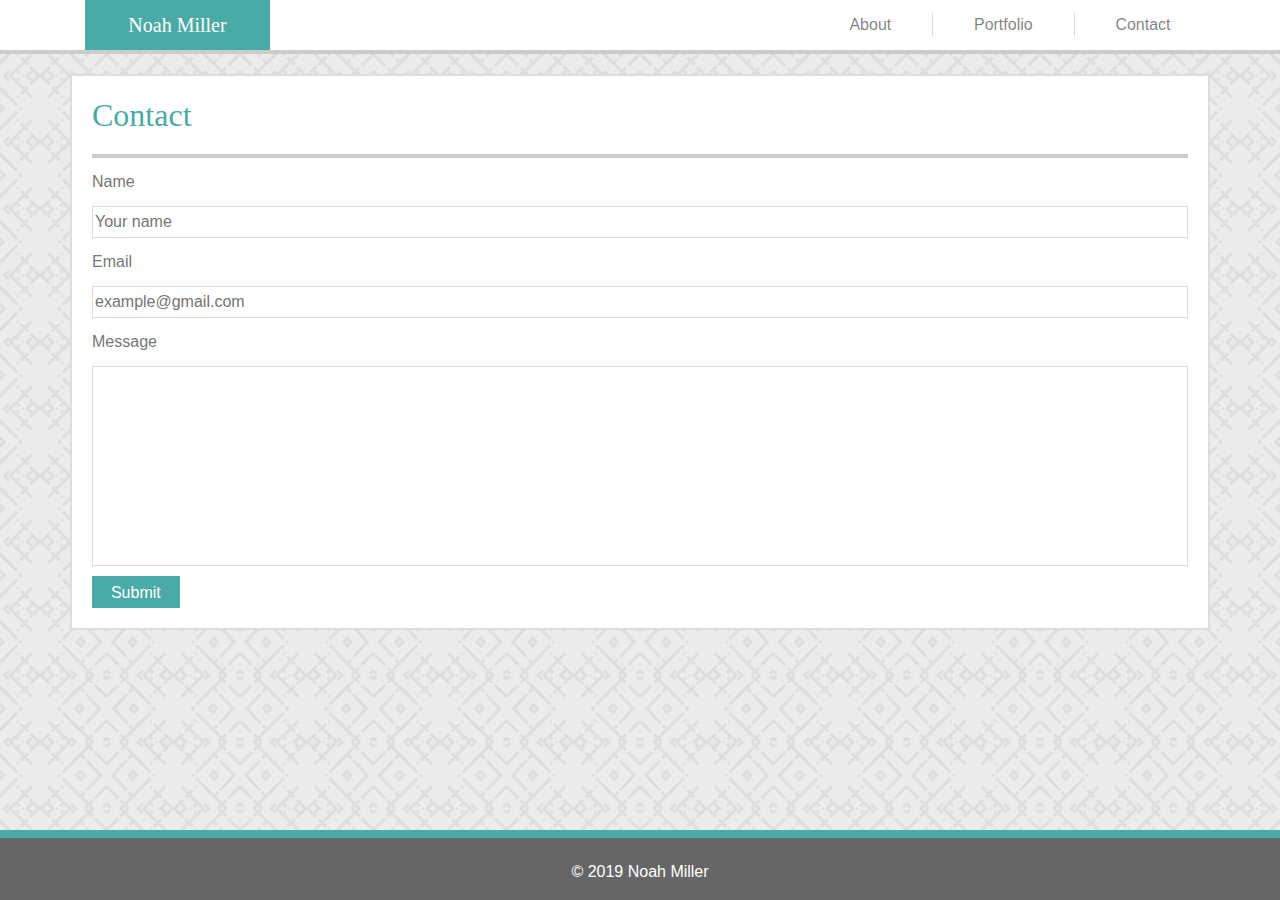
<file: contact.html>
<!DOCTYPE html>
<html lang="en">

<head>
  <meta charset="UTF-8">
  <meta name="viewport" content="width=device-width, initial-scale=1.0">
  <meta http-equiv="X-UA-Compatible" content="ie=edge">
  <link rel="stylesheet" href="./assets/css/reset.css">
  <link rel="stylesheet" href="https://maxcdn.bootstrapcdn.com/bootstrap/4.0.0/css/bootstrap.min.css"
    integrity="sha384-Gn5384xqQ1aoWXA+058RXPxPg6fy4IWvTNh0E263XmFcJlSAwiGgFAW/dAiS6JXm" crossorigin="anonymous">
  <link rel="stylesheet" href="./assets/css/style.css">
  <title>Noah's Portfolio</title>
</head>

<body class="d-flex flex-column">
  <div class="container-fluid">
    <nav class="navbar navbar-expand-sm navbar-light header">
      <div class="container no-gutters">
        <a class="navbar-brand page-name-heading col-sm-2 col" style="color: #fff" href="index.html">
          Noah Miller
        </a>
        <div class="col-auto d-none d-sm-block"></div>
        <div class="col-sm-4 col-xs-12">
          <ul class="navbar-nav row flex-nowrap justify-content-around">
            <li class="nav-item col-auto">
              <a class="nav-link" href="index.html">
                About
              </a>
            </li>
            <div class="nav-divider"></div>
            <li class="nav-item col-auto">
              <a class="nav-link" href="portfolio.html">
                Portfolio
              </a>
            </li>
            <div class="nav-divider"></div>
            <li class="nav-item col-auto">
              <a class="nav-link" href="contact.html">
                Contact
              </a>
            </li>
          </ul>
        </div>
      </div>
    </nav>
  </div>
  <div id="content-wrapper">
    <section class="content container">
      <h2 id="content-header">
        Contact
      </h2>
      <form id="contact-form">

        <label>Name</label>
        <input class="contact-input" type="text" placeholder="Your name">

        <label>Email</label>
        <input class="contact-input" type="text" placeholder="example@gmail.com">

        <label>Message</label>
        <textarea class="contact-input" id="contact-message"></textarea>

        <input id="submit" type="submit" value="Submit">

      </form>
    </section>
  </div>
  <footer>
    <p>
      © 2019 Noah Miller
    </p>
  </footer>
  <script src="https://code.jquery.com/jquery-3.2.1.slim.min.js"
    integrity="sha384-KJ3o2DKtIkvYIK3UENzmM7KCkRr/rE9/Qpg6aAZGJwFDMVNA/GpGFF93hXpG5KkN"
    crossorigin="anonymous"></script>
  <script src="https://cdnjs.cloudflare.com/ajax/libs/popper.js/1.12.9/umd/popper.min.js"
    integrity="sha384-ApNbgh9B+Y1QKtv3Rn7W3mgPxhU9K/ScQsAP7hUibX39j7fakFPskvXusvfa0b4Q"
    crossorigin="anonymous"></script>
  <script src="https://maxcdn.bootstrapcdn.com/bootstrap/4.0.0/js/bootstrap.min.js"
    integrity="sha384-JZR6Spejh4U02d8jOt6vLEHfe/JQGiRRSQQxSfFWpi1MquVdAyjUar5+76PVCmYl"
    crossorigin="anonymous"></script>
</body>

</html>
</file>
<file: assets/css/style.css>
html, body {
  height: 100%;
}

body {
  font-family: 'Arial', 'Helvetica Neue', Helvetica, sans-serif;
}

body div.container-fluid {
  padding: 0;
}

button, label {
  color: #777;
}

button {
  outline: none;
  border: none;
  margin: 20px 0;
  padding: 0 15px;
  text-align: center;
  text-decoration: none;
  font-size: 16px;
}

footer {
  border-top: 8px solid #4aaaa5;
  background-color: #666;
  width: 100%;
  height: 70px;
  text-align: center;
  color: #fff;
  display: flex;
  flex-direction: column;
  justify-content: flex-end;
  flex-shrink: 0;
}

h1, h2, h3 {
  font-family: 'Georgia', Times, 'Times New Roman', serif;
}

input {
  height: 2em;
  outline: none;
}

label:not(:first-child) {
  margin-top: 0.5em;
}

ul.project-list {
  list-style-type: none;
  margin: 0;
  padding: 0;
}

.contact-input {
  border: 1px solid #ddd;
}

.content {
  margin: 20px auto;
  padding: 20px;
  line-height: 2;
  background-color: #fff;
  border: 2px solid #ddd;
  -webkit-box-sizing: border-box;
     -moz-box-sizing: border-box;
          box-sizing: border-box;
}

.clearfix::after {
  content: "";
  clear: both;
  display: table;
}

.header {
  background-color: #fff;
  border-bottom: 4px solid #ccc;
  padding: 0;
  width: 100%;
  display: flex;
  justify-content: center;
}

a.nav-link {
  padding: 0;
}

ul.navbar-nav {
  margin: 0;
}

ul li.nav-item {
  text-align: center;
  padding: 0;
}

.nav-divider {
  border-left: 1px solid #ddd;
}

.page-name-heading {
  font-family: 'Georgia', Times, 'Times New Roman', serif;
  min-width: 156px;
  background-color: #4aaaa5;
  text-align: center;
  padding: 0.5em 22px;
  margin: auto 0;
  -webkit-box-sizing: border-box;
     -moz-box-sizing: border-box;
          box-sizing: border-box;
}

.project-list {
  display: flex;
  flex-flow: row wrap;
  justify-content: space-evenly;
  padding: 0;
  margin: 0;
  margin-top: 0.5em;
}

.project {
  position: relative;
  margin: 20px;
  transition: transform .2s;
  text-align: center;
}

.project:hover { 
  transform: scale(1.1);
}

.project-name {
  background-color: #4aaaa5;
  color: #fff;
  text-align: center;
  position: absolute;
  bottom: 8%;
  left: 50%;
  transform: translateX(-50%);
  width: 100%;
  max-width: 350px;
}

.project-name h3 {
  margin: 8px auto;
  font-size: 1.2rem;
}

.project-picture {
  object-fit: cover;
  width: 350px;
  height: 250px;
}

#contact-form {
  display: flex;
  flex-direction: column;
}

#contact-message {
  min-height: 200px;
  outline: none;
  resize: none;
}

#content-header {
  color: #4aaaa5;
  width: 100%;
  padding-bottom: 20px;
  border-bottom: 4px solid #ccc;
  -webkit-box-sizing: border-box;
     -moz-box-sizing: border-box;
          box-sizing: border-box;
}

#content-wrapper {
  width: 100vw;
  background-image: url("../images/content-background.png");
  background-repeat: repeat;
  background-position: center;
  display: flex;
  flex-direction: column;
  justify-content: start;
  flex: 1 0 auto;
}

#profile-picture {
  float: left;
  width: 200px;
  height: 200px;
  margin-right: 20px;
  margin-top: 0.5em;
}

#submit {
  margin-top: 10px;
  background-color: #4aaaa5;
  color: #fff;
  border: none;
  width: 8%;
}
</file>
